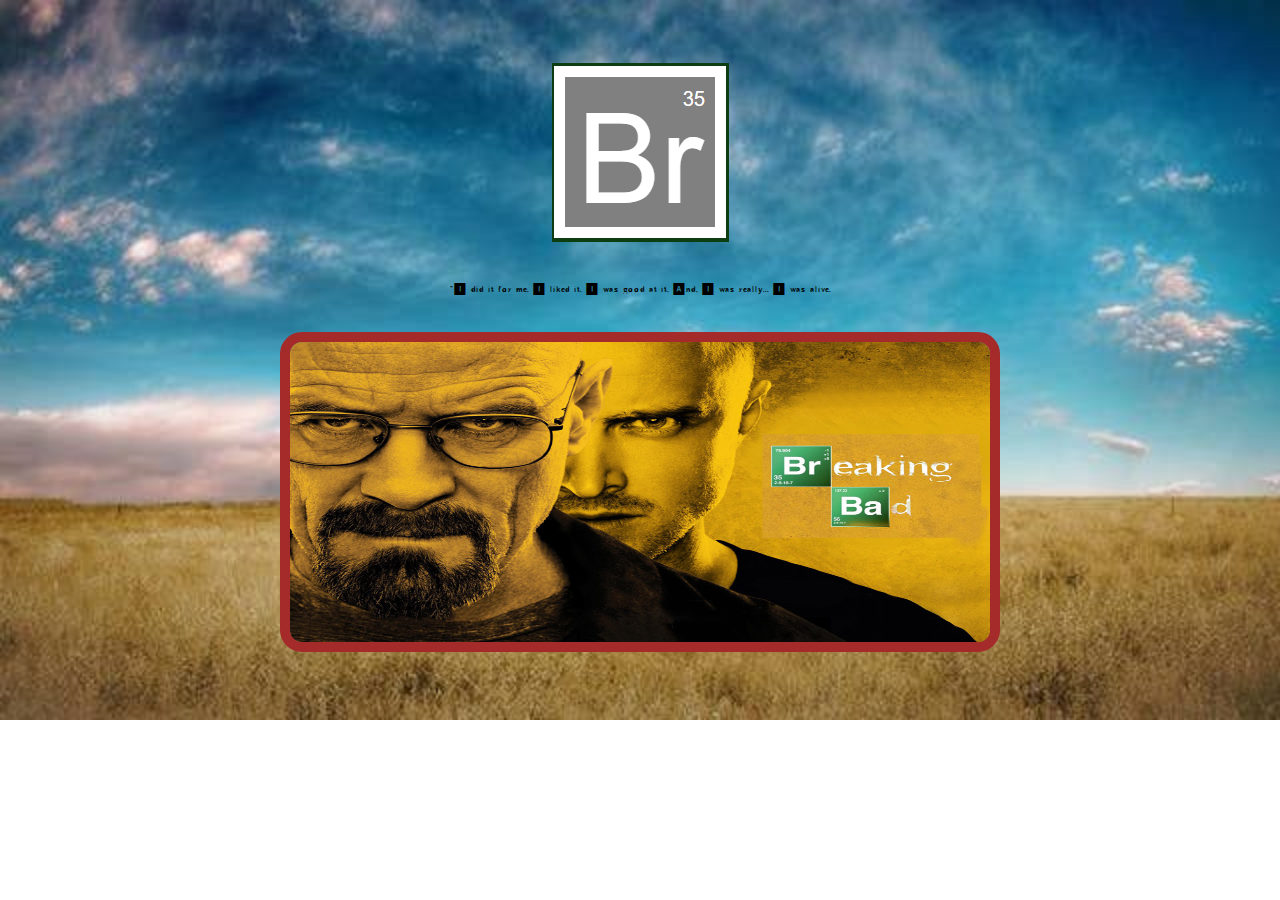
<file: Web/index.html>
<!DOCTYPE html>
<html lang="en">
<head>
    <meta charset="UTF-8">
    <meta name="viewport" content="width=device-width, initial-scale=1.0">
    <title>breakingbad</title>
    <link rel="stylesheet" href="styles.css">
    <link rel="icon" type="image/PNG" href="img/icon.png">
</head>
<body class="body">
    <div class="photo"> 

        <img src="img/logo.PNG" alt="">
        <p>
            “I did it
for me. I liked it. I was good at it. And, I was really... I was alive.
        </p>
        <img src="img/poster.jpg" class="poster" usemap="#breaking">
        <map name="breaking">
            <area shape="rect" coords="1,1,540,300" href="formulario.html" >
            <area shape="rect" coords="500,143,670,205" href="tabla.html" >
        </map>
    </div>

</body>
</html>
</file>
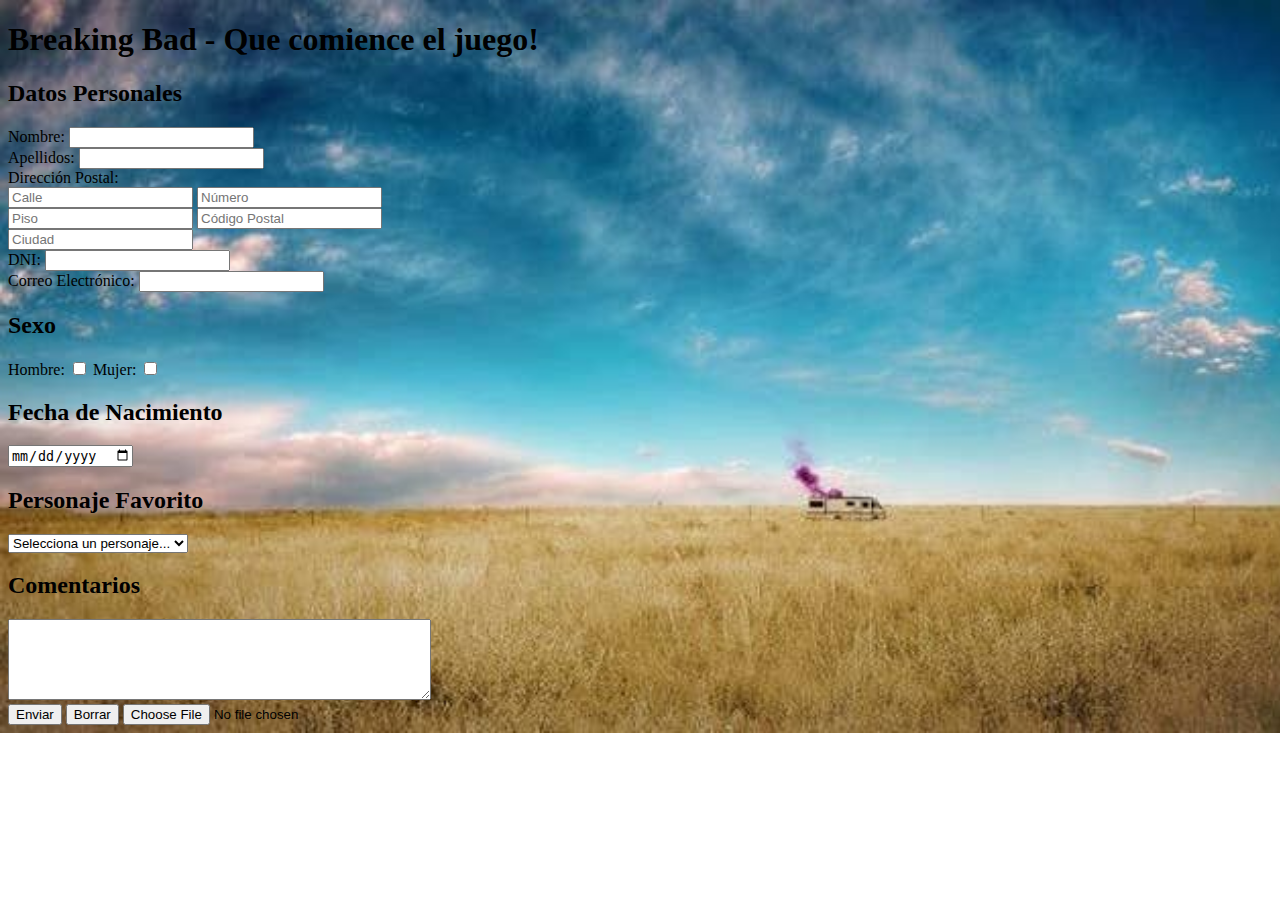
<file: Web/formulario.html>
<!DOCTYPE html>
<html lang="es">
<head>
  <meta charset="UTF-8">
  <meta name="viewport" content="width=device-width, initial-scale=1.0">
  <title>Breaking Bad - Que comience el juego!</title>
  <link rel="stylesheet" href="styles.css">
  <link rel="icon" type="image/PNG" href="img/icon.png">
</head>
<body class="body">
  <h1>Breaking Bad - Que comience el juego!</h1>
  <form action="mailto:raul.rodriguez@proeducaglobal.com" method="post" enctype="multipart/form-data">
    <h2>Datos Personales</h2>
    <label for="nombre">Nombre:</label>
    <input type="text" id="nombre" name="nombre" required>
    <br>
    <label for="apellidos">Apellidos:</label>
    <input type="text" id="apellidos" name="apellidos" required>
    <br>
    <label for="direccion">Dirección Postal:</label>
    <br>
    <input type="text" id="calle" name="calle" placeholder="Calle">
    <input type="number" id="numero" name="numero" placeholder="Número">
    <br>
    <input type="text" id="piso" name="piso" placeholder="Piso">
    <input type="text" id="codigo_postal" name="codigo_postal" placeholder="Código Postal">
    <br>
    <input type="text" id="ciudad" name="ciudad" placeholder="Ciudad">
    <br>
    <label for="dni">DNI:</label>
    <input type="text" id="dni" name="dni">
    <br>
    <label for="email">Correo Electrónico:</label>
    <input type="email" id="email" name="email" required>
    <br>
    <h2>Sexo</h2>
    <label for="hombre">Hombre:</label>
    <input type="checkbox" id="hombre" name="sexo" value="hombre">
    <label for="mujer">Mujer:</label>
    <input type="checkbox" id="mujer" name="sexo" value="mujer">
    <br>
    <h2>Fecha de Nacimiento</h2>
    <input type="date" id="fecha_nacimiento" name="fecha_nacimiento">
    <br>
    <h2>Personaje Favorito</h2>
    <select name="personaje" id="personaje">
      <option value="">Selecciona un personaje...</option>
      <option value="jessie_pinkman">Jesse Pinkman</option>
      <option value="walter_white">Walter White</option>
      <option value="saul_goodman">Saul Goodman</option>
      <option value="gustavo_fring">Gustavo Fring</option>
      <option value="pollos_hermanos">Pollos Hermanos</option>
      <option value="otros">Otros personajes</option>
    </select>
    <br>
    <h2>Comentarios</h2>
    <textarea name="comentarios" id="comentarios" rows="5" cols="50"></textarea>
    <br>
    <input type="submit" value="Enviar">
    <input type="reset" value="Borrar">
    <input type="file" name="archivo" id="archivo">
    <br>
  </form>
</body>
</html>
</file>
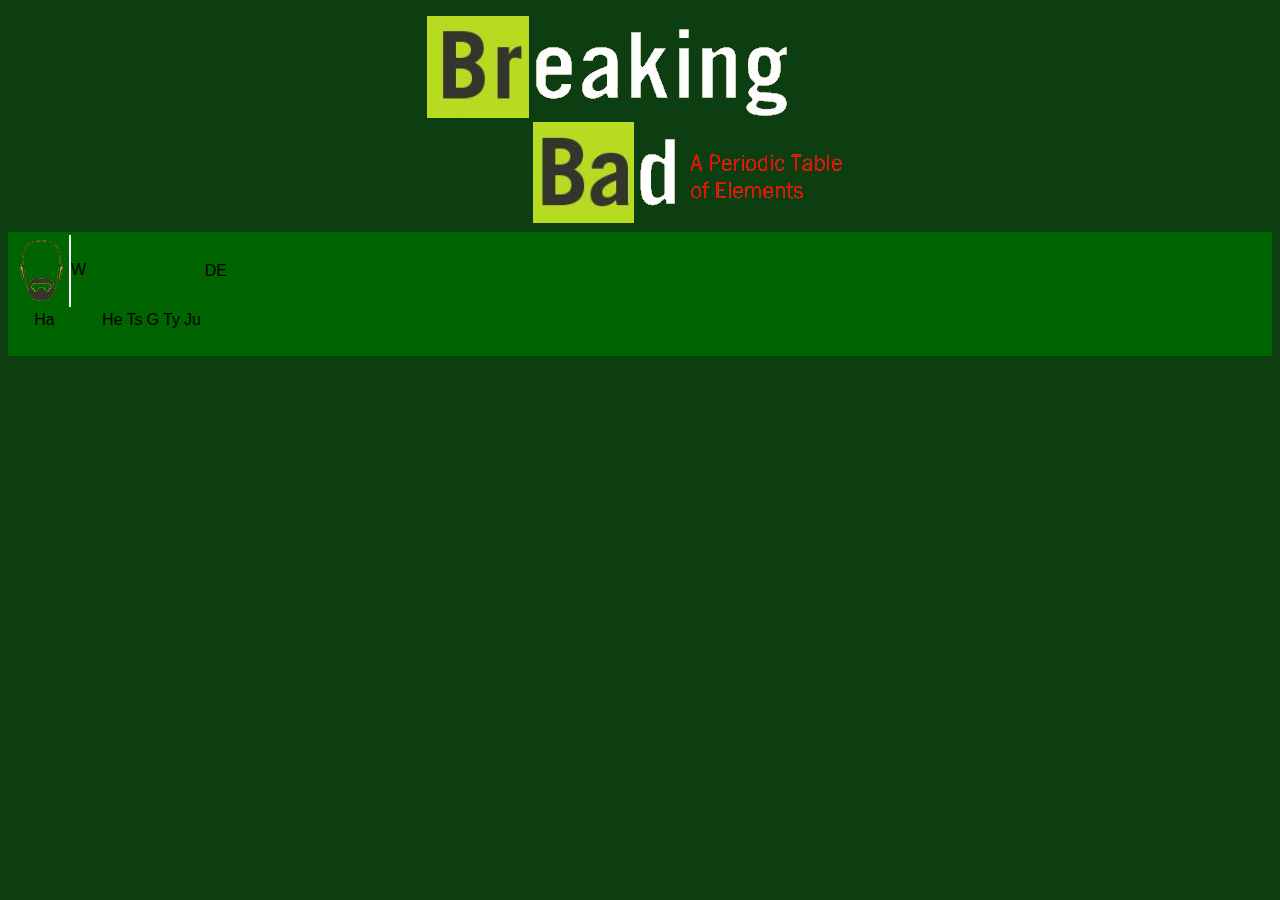
<file: Web/tabla.html>
<!DOCTYPE html>
<html lang="en">
<head>
    <meta charset="UTF-8">
    <meta name="viewport" content="width=device-width, initial-scale=1.0">
    <title>breakingbad</title>
    <link rel="stylesheet" href="styles.css">
    <link rel="icon" type="image/PNG" href="img/icon.png">
    
</head>
<body bgcolor="#0c3e11" align="center">
    <img src="img/cabecera.png" alt="cabecera">
    <table>
        <tr>
            <td colspan="2"><img src="img/Tabla Periódica/walterwhite.png" alt="" align="center">W</td>
            <td></td>
            <td></td>
            <td></td>
            <td></td>
            <td></td>
            <td></td>
            <td></td>
            <td></td>
            <td></td>
            <td>DE</td>
        </tr>
        <tr>

            <td>Ha</td>
            <td></td>
            <td></td>
            <td></td>
            <td></td>
            <td colspan="2">He</td>
            <td>Ts</td>
            <td>G</td>
            <td>Ty</td>
            <td>Ju</td>
        </tr>
        <tr>
            <td></td>
            <td></td>
            <td></td>
            <td></td>
            <td></td>
            <td></td>
            <td></td>
            <td></td>
            <td></td>
            <td></td>
            <td></td>
        </tr>
        <tr>
            <td></td>
            <td></td>
            <td></td>
            <td></td>
            <td></td>
            <td></td>
            <td></td>
            <td></td>
            <td></td>
            <td></td>
            <td></td>
        </tr>
        <tr>
            <td></td>
            <td></td>
            <td></td>
            <td></td>
            <td></td>
            <td></td>
            <td></td>
            <td></td>
            <td></td>
            <td></td>
            <td></td>
        </tr>
        <tr>
            <td></td>
            <td></td>
            <td></td>
            <td></td>
            <td></td>
            <td></td>
            <td></td>
            <td></td>
            <td></td>
            <td></td>
            <td></td>
        </tr>
        <tr>
            <td></td>
            <td></td>
            <td></td>
            <td></td>
            <td></td>
            <td></td>
            <td></td>
            <td></td>
            <td></td>
            <td></td>
            <td></td>
        </tr>
        <tr>
            <td></td>
            <td></td>
            <td></td>
            <td></td>
            <td></td>
            <td></td>
            <td></td>
            <td></td>
            <td></td>
            <td></td>
            <td></td>
        </tr>

       

            
<body>
</file>
<file: Web/styles.css>
.body {
    background-image: url(img/fondo.jpg);
    background-size: cover;
    background-repeat: no-repeat;
}
.photo{
    display: flex;
    margin-top: 5%;
    gap: 20px;
    flex-direction: column;
    align-items: center;
}
.poster{
    width: 700px;
    height: 300px;
    border: 10px solid brown;
    border-radius: 22px;
}
p {
    font-family: 'bbfuente', sans-serif;}
 @font-face {
        font-family: 'bbfuente'; 
        src: url(fuente/Breaking\ Bad.ttf) format(truetype);
        font-weight: normal;
        font-style: normal;
      }
table{
    background-color: darkgreen;
    font-family: Arial, Helvetica, sans-serif ;
    margin: auto;
    text-align: center;
    display: flex;
    align-items: center;

}
td{
    borde: 3px solid  black;
    
}
</file>
